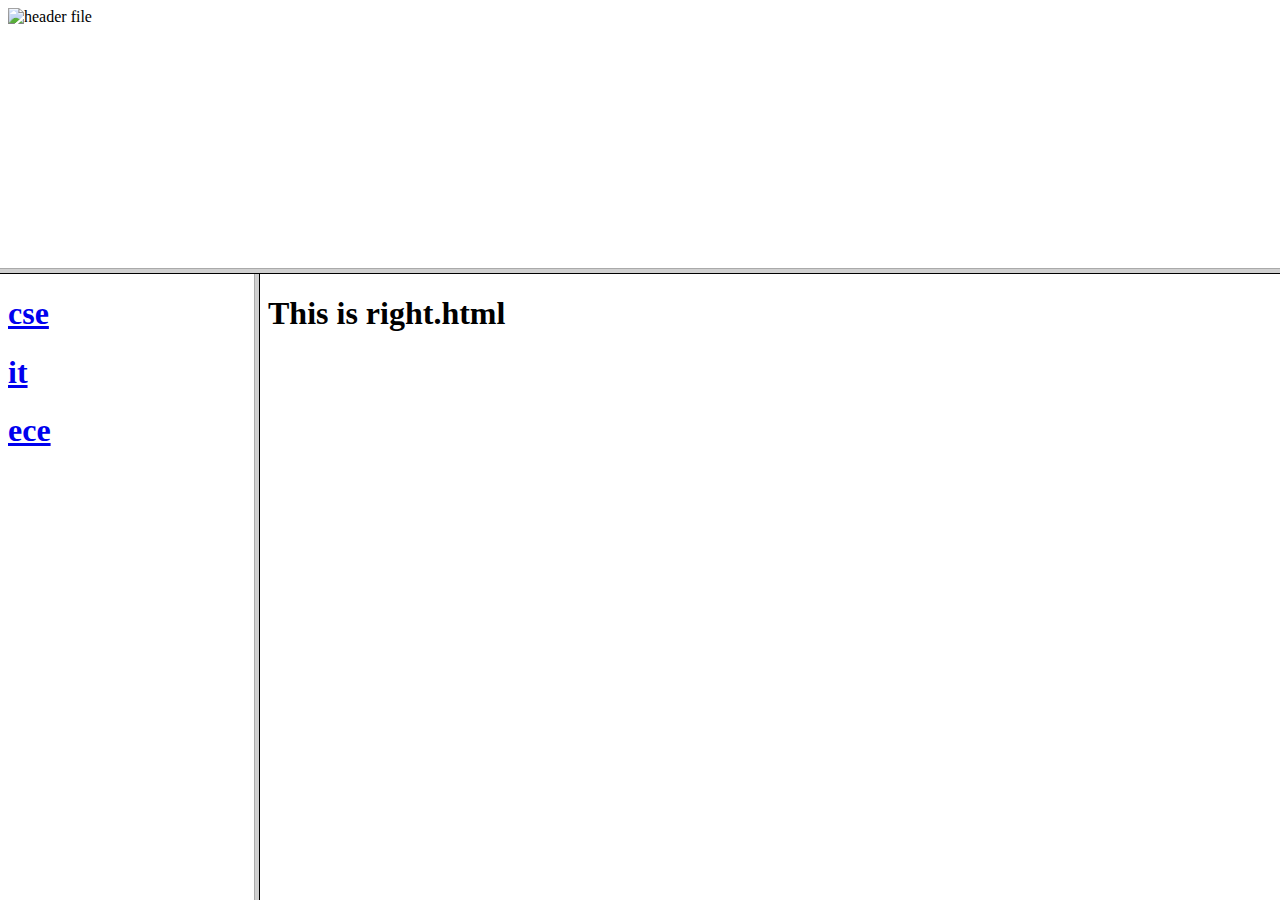
<file: index.html>
<!DOCTYPE html>
<html lang="en">
<head>
    <meta charset="UTF-8">
    <meta name="viewport" content="width=device-width, initial-scale=1.0">
    <title>Document</title>
    <frameset rows="30% ,70%">
        <frame name="f1" src="head.html"></frame>
    <frameset cols="20% ,80%">
        <frame name="f2" src="left.html"></frame>
        <frame name="f3" src="right.html"></frame>
    </frameset>
</head>
<body>
</body>
</html>
</file>
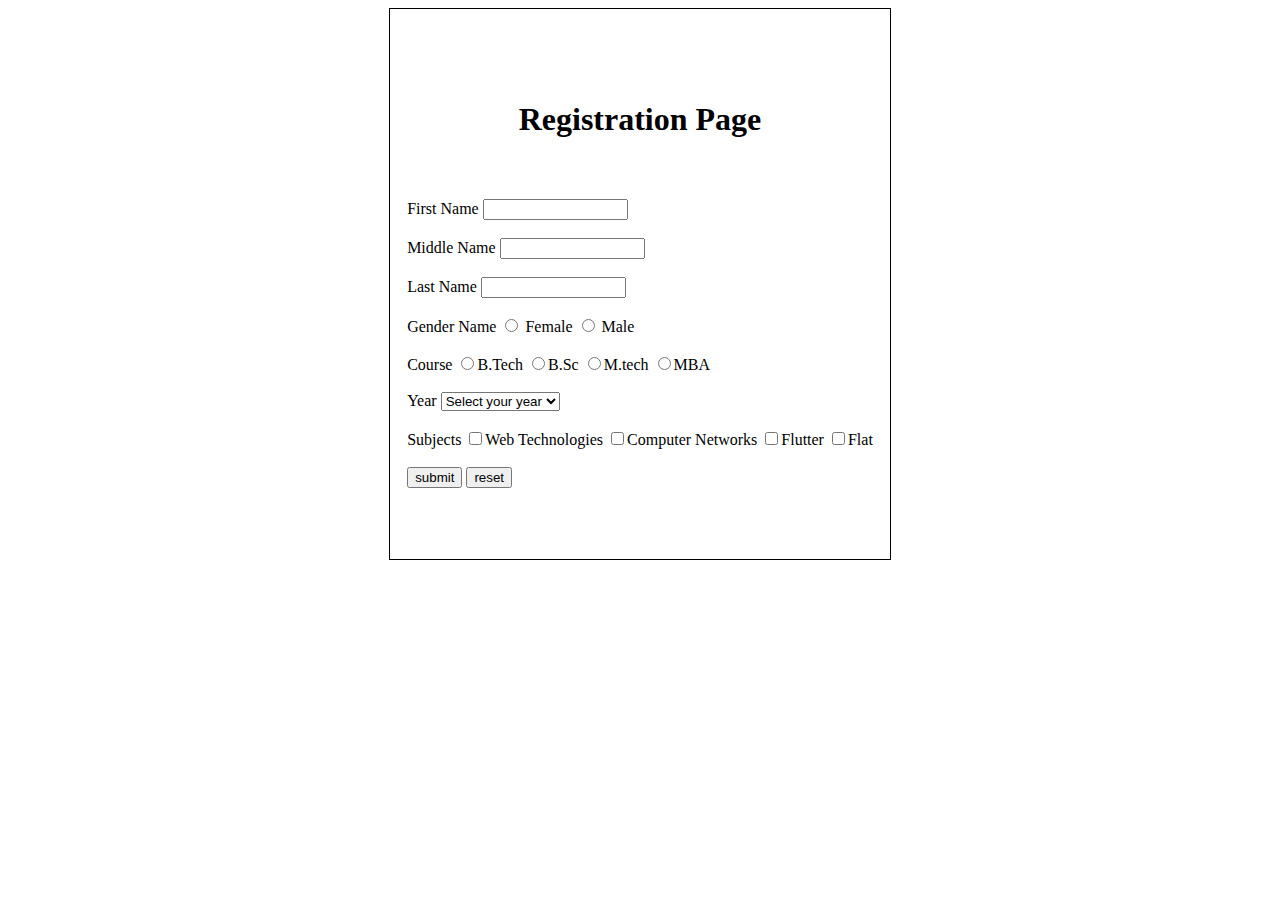
<file: week_1/index.html>
<!-- Create a Regstration page using html -->
<!DOCTYPE html>
<html lang="en">
  <head>
    <meta charset="UTF-8" />
    <meta name="viewport" content="width=device-width, initial-scale=1.0" />
    <title>Registration Page</title>
    <style>
        .container{
            border: 1px solid;
            width: 500px;
            height: 550px;
            margin: auto;
            display: flex;
            justify-content: center;
            align-items: center;
            flex-direction: column;
            gap: 40px;
            background: url(https://cdn.pixabay.com/photo/2017/04/05/04/44/background-2203989_1280.jpg) no-repeat fixed center;
        }
    </style>
  </head>
  <body>
    <div class="container">
      <h1>Registration Page</h1>
      <form action="">
        <label for="firstname">First Name</label>
        <input type="text" name="firstname" id="" size="15" /><br /><br />
        <label for="middlename">Middle Name</label>
        <input type="text" name="middlename" id="" size="15" /><br /><br />
        <label for="lastname">Last Name</label>
        <input type="text" name="lastname" id="" size="15" /><br /><br />
        <label for="gender">Gender Name</label>
        <input type="radio" name="gender" id="" /> Female
        <input type="radio" name="gender" id="" /> Male<br /><br />
        <label for="course">Course</label>
        <input type="radio" name="course" id="" />B.Tech
        <input type="radio" name="course" id="" />B.Sc
        <input type="radio" name="course" id="" />M.tech
        <input type="radio" name="course" id="" />MBA<br /><br />
        <label for="year">Year</label>
        <select name="year" id="">
          <option value="year">Select your year</option>
          <option value="firstyear">First Year</option>
          <option value="secondyear">Second Year</option>
          <option value="thirdyear">Third Year</option>
          <option value="fourthyear">Fourth Year</option></select
        ><br /><br />
        <label for="subjects">Subjects</label>
        <input type="checkbox" name="subjects" id="" />Web Technologies
        <input type="checkbox" name="subjects" id="" />Computer Networks
        <input type="checkbox" name="subjects" id="" />Flutter
        <input type="checkbox" name="subjects" id="" />Flat<br /><br />
        <input type="submit" value="submit" />
        <input type="reset" value="reset" />
      </form>
    </div>
  </body>
</html>
</file>
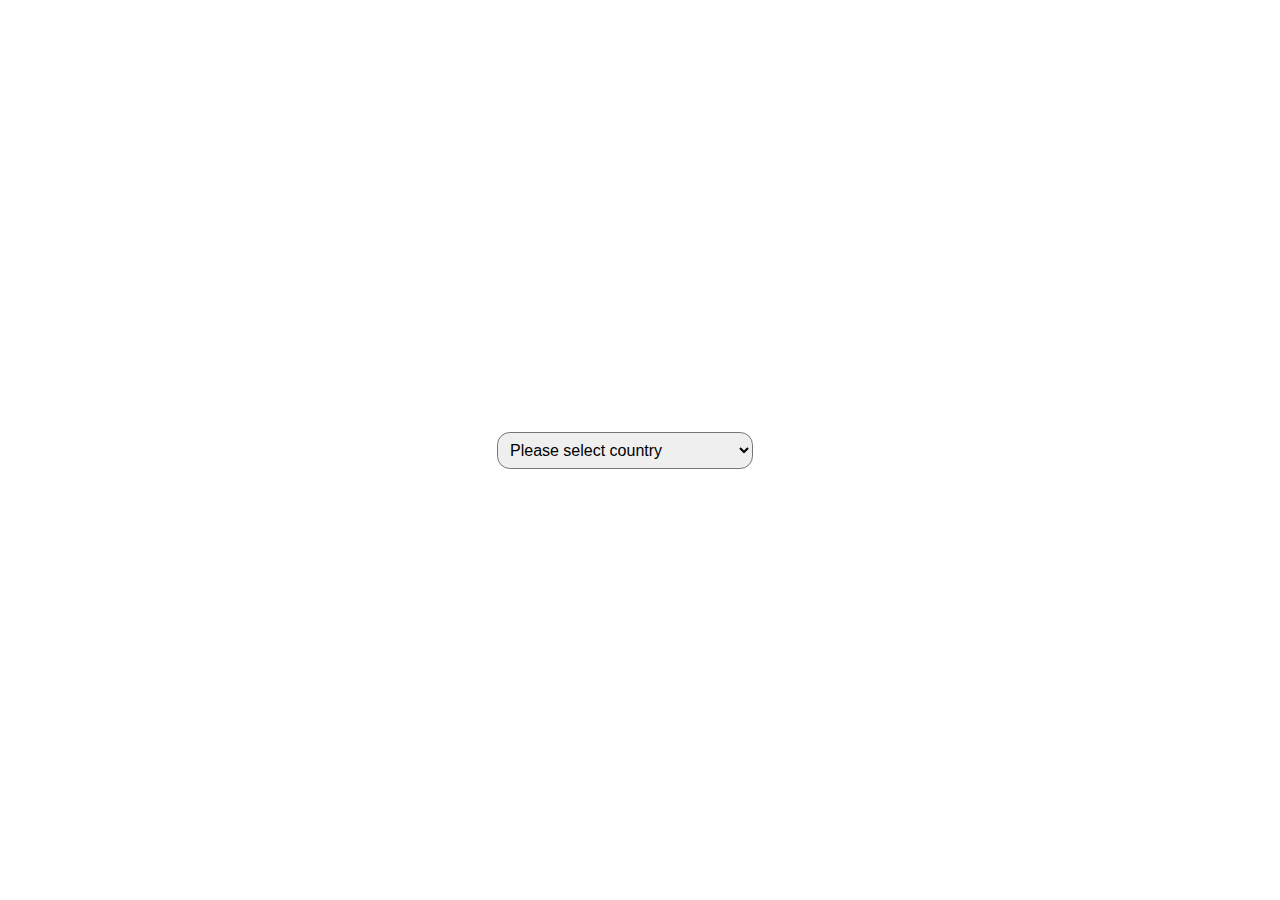
<file: week_3/index.html>
<!DOCTYPE html>
<html lang="en">
<head>
  <meta charset="UTF-8">
  <meta name="viewport" content="width=device-width, initial-scale=1.0">
  <title>Week-3</title>
  <style>
    body{
      padding: 0;
      margin: 0;
      box-sizing: border-box;
    }
    form{
      width: 100%;
      height: 100vh;
      display: flex;
      align-items: center;
      justify-content: center;
      gap: 30px;
      
    }
    #countries{
      width: 20vw;
      padding: 0.5rem;
      border-radius: 0.8rem;
      font-size: 1rem;
    }
    #result{
      font-size: 2rem;
      color: black;
      font-weight: bolder;
    }
  </style>
</head>
<body>
  <form action="">
    <select name="countries" id="countries" onchange="fn()">
      <option value="">Please select country</option>
      <option value="India" >India</option>
      <option value="United Kingdom" >United Kingdom</option>
      <option value="Russia">Russia</option>
      <option value="Germany">Germany</option>
      <option value="France">France</option>
    </select>
    <div id="result"></div>
  </form>

  <script>
    function fn(){
      var x = document.getElementById('countries').selectedIndex;
      let capitals= document.getElementsByTagName('Option')[x].value;
      let dd=document.getElementById('result');

      if(capitals == 'India'){
        // console.log("New Delhi")
        dd.innerHTML = "New Delhi"
        document.body.style.backgroundImage="url('https://images.unsplash.com/photo-1705219900008-4bea2740f837?q=80&w=2035&auto=format&fit=crop&ixlib=rb-4.0.3&ixid=M3wxMjA3fDB8MHxwaG90by1wYWdlfHx8fGVufDB8fHx8fA%3D%3D')"
        document.body.style.backgroundSize='95rem'
        document.body.style.backgroundPosition= "center center"
        document.body.style.backgroundRepeat='no-repeat'        
      } else if(capitals == 'United Kingdom'){
        // console.log("London")
        dd.innerHTML = "London"
        document.body.style.backgroundImage="url('https://images.unsplash.com/photo-1533929736458-ca588d08c8be?q=80&w=2070&auto=format&fit=crop&ixlib=rb-4.0.3&ixid=M3wxMjA3fDB8MHxwaG90by1wYWdlfHx8fGVufDB8fHx8fA%3D%3D')"
        document.body.style.backgroundSize='95rem'
        document.body.style.backgroundPosition= "center center"
        document.body.style.backgroundRepeat='no-repeat'
      }else if(capitals == 'Russia'){
        // console.log("Moscow")
        dd.innerHTML = "Moscow"
        document.body.style.backgroundImage="url('https://images.unsplash.com/photo-1596484552834-6a58f850e0a1?q=80&w=2070&auto=format&fit=crop&ixlib=rb-4.0.3&ixid=M3wxMjA3fDB8MHxwaG90by1wYWdlfHx8fGVufDB8fHx8fA%3D%3D')"
        document.body.style.backgroundSize='95rem'
        document.body.style.backgroundPosition= "center center"
        document.body.style.backgroundRepeat='no-repeat'
      }else if(capitals == 'Germany'){
        // console.log("Berlin")
        dd.innerHTML = "Berlin"
        document.body.style.backgroundImage="url('https://plus.unsplash.com/premium_photo-1661962435210-e6cdbb2cbeb4?q=80&w=2070&auto=format&fit=crop&ixlib=rb-4.0.3&ixid=M3wxMjA3fDB8MHxwaG90by1wYWdlfHx8fGVufDB8fHx8fA%3D%3D')"
        document.body.style.backgroundSize='95rem'
        document.body.style.backgroundPosition= "center center"
        document.body.style.backgroundRepeat='no-repeat'
      }else if(capitals == 'France'){
        // console.log("Paris")
        dd.innerHTML = "Paris"
        document.body.style.backgroundImage="url('https://images.unsplash.com/photo-1502602898657-3e91760cbb34?q=80&w=2073&auto=format&fit=crop&ixlib=rb-4.0.3&ixid=M3wxMjA3fDB8MHxwaG90by1wYWdlfHx8fGVufDB8fHx8fA%3D%3D')"
        document.body.style.backgroundSize='95rem'
        document.body.style.backgroundPosition= "center center"
        document.body.style.backgroundRepeat='no-repeat'
      }
      // console.log(document.getElementsByTagName('Option')[x].value);
      
    }
  </script>
</body>
</html>
</file>
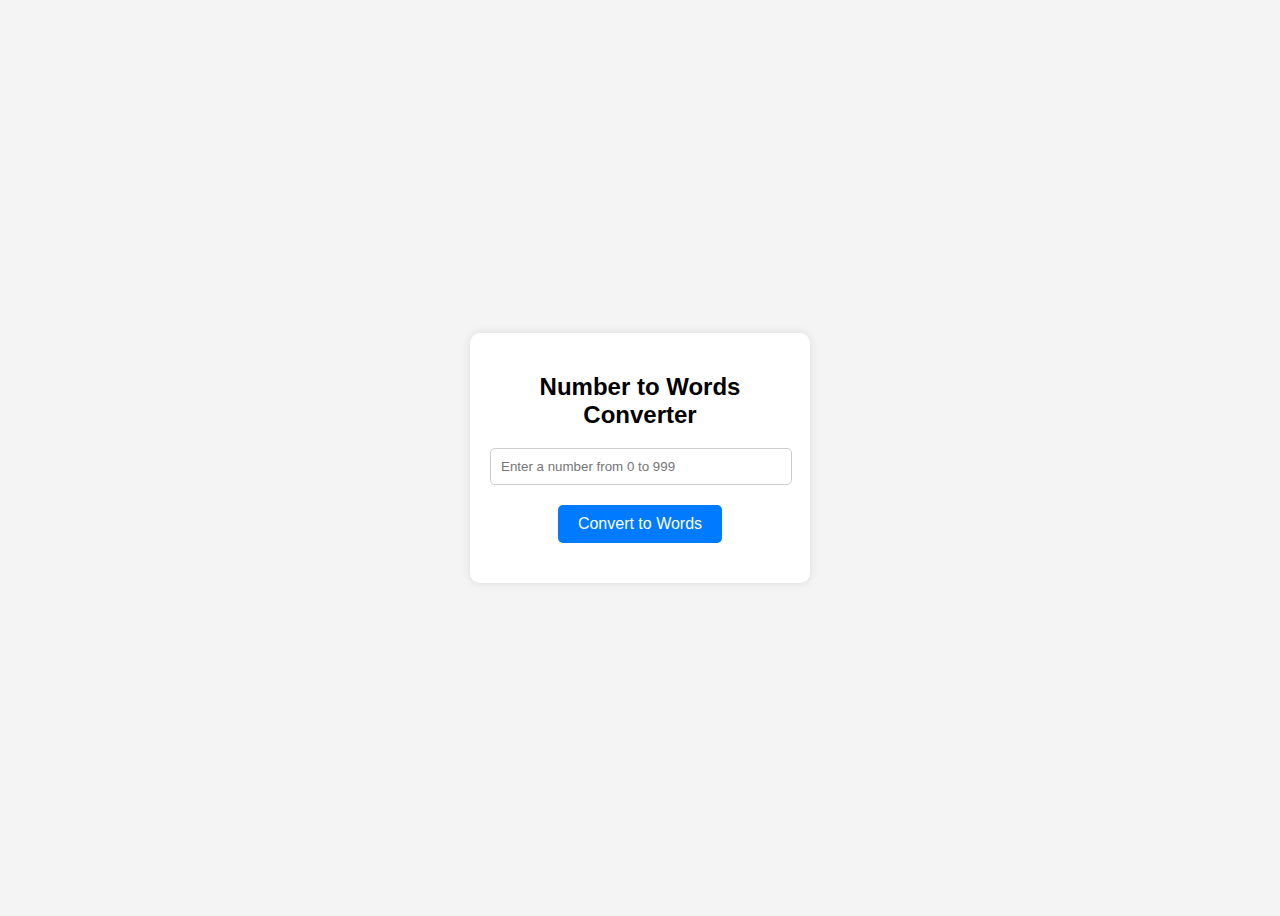
<file: week_4/index.html>
<!DOCTYPE html>
<html lang="en">
<head>
    <meta charset="UTF-8">
    <meta name="viewport" content="width=device-width, initial-scale=1.0">
    <title>Number to Words Converter</title>
    <style>
        body {
            font-family: Arial, sans-serif;
            display: flex;
            justify-content: center;
            align-items: center;
            height: 100vh;
            background-color: #f4f4f4;
        }
        .container {
            background-color: white;
            padding: 20px;
            border-radius: 10px;
            box-shadow: 0px 0px 10px rgba(0, 0, 0, 0.1);
            width: 300px;
            text-align: center;
        }
        input[type="text"] {
            width: calc(100% - 20px);
            padding: 10px;
            margin-bottom: 20px;
            border-radius: 5px;
            border: 1px solid #ccc;
        }
        button {
            padding: 10px 20px;
            border: none;
            border-radius: 5px;
            background-color: #007bff;
            color: white;
            font-size: 16px;
            cursor: pointer;
        }
        button:hover {
            background-color: #0056b3;
        }
        #result {
            margin-top: 20px;
            font-weight: bold;
            color: #333;
        }
    </style>
</head>
<body>

<div class="container">
    <h2>Number to Words Converter</h2>
    <input type="text" id="numberInput" placeholder="Enter a number from 0 to 999">
    <button onclick="convertNumber()">Convert to Words</button>
    <div id="result"></div>
</div>

<script>
    function convertNumber() {
        const number = document.getElementById('numberInput').value;
        const result = document.getElementById('result');

        if (isNaN(number)) {
            result.textContent = "Not a number";
            return;
        }

        const num = parseInt(number);

        if (num < 0 || num > 999) {
            result.textContent = "Out of the range";
            return;
        }

        const words = numberToWords(num);
        result.textContent = words;
    }

    function numberToWords(num) {
        const belowTwenty = [
            'Zero', 'One', 'Two', 'Three', 'Four', 'Five', 'Six', 'Seven', 'Eight', 'Nine', 
            'Ten', 'Eleven', 'Twelve', 'Thirteen', 'Fourteen', 'Fifteen', 'Sixteen', 'Seventeen', 'Eighteen', 'Nineteen'
        ];
        const tens = ['', '', 'Twenty', 'Thirty', 'Forty', 'Fifty', 'Sixty', 'Seventy', 'Eighty', 'Ninety'];

        if (num < 20) return belowTwenty[num];
        if (num < 100) return tens[Math.floor(num / 10)] + (num % 10 !== 0 ? ' ' + belowTwenty[num % 10] : '');

        return belowTwenty[Math.floor(num / 100)] + ' Hundred' + (num % 100 !== 0 ? ' and ' + numberToWords(num % 100) : '');
    }
</script>

</body>
</html>
</file>
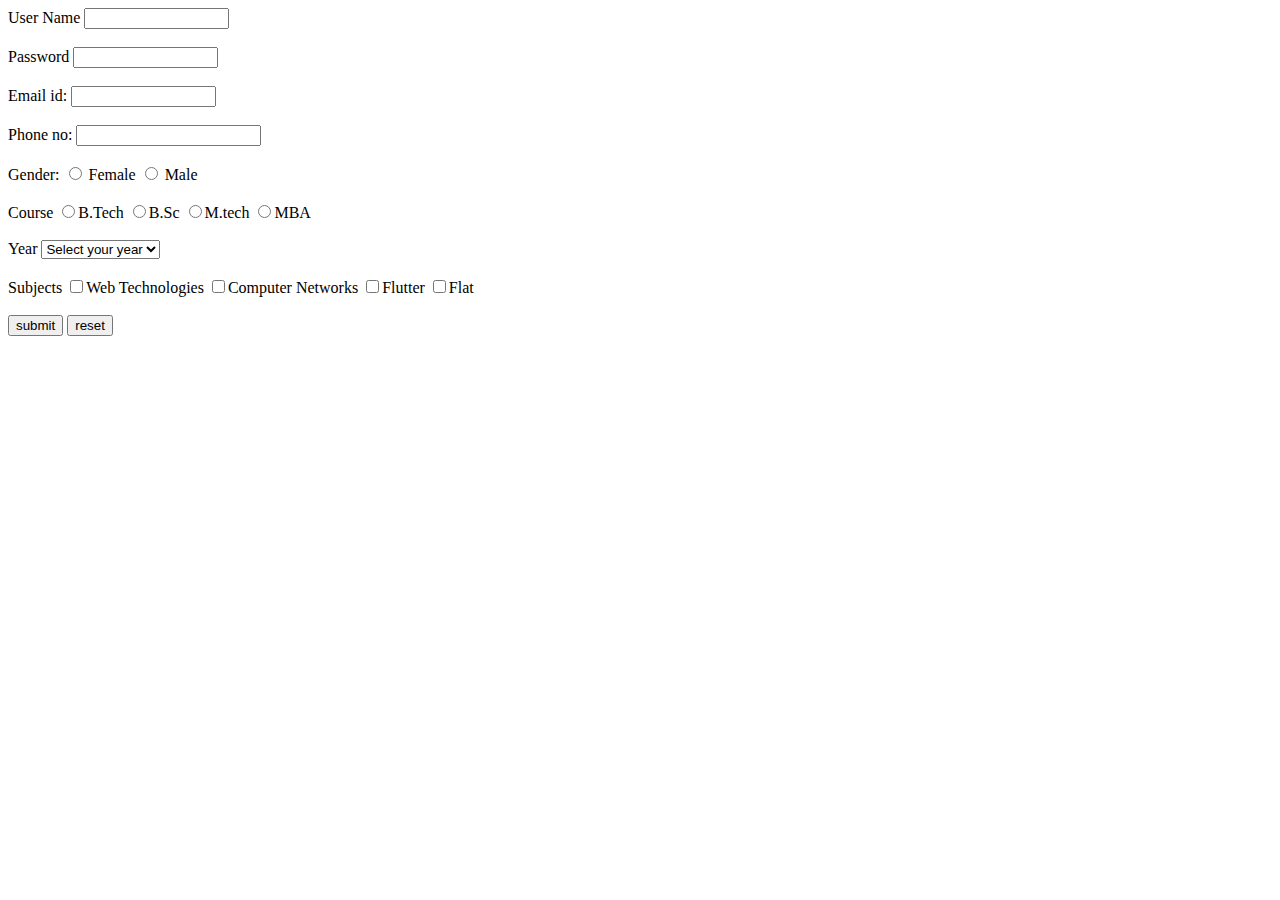
<file: week_5/index.html>
<!-- Validate the fields of registration page created in 1st experimment using Regular Expressions. -->
<!DOCTYPE html>
<html lang="en">
  <head>
    <meta charset="UTF-8" />
    <meta name="viewport" content="width=device-width, initial-scale=1.0" />
    <title>Registration Page</title>
    <script>
      function validate() {
        var msg = "";

        var user = document.register.uname.value;
        var run = new RegExp("^[A-Za-z0-9]");

        var pwd = document.register.pawd.value;
        var rpwd =
          /^(?=.*[a-z])(?=.*[A-Z])(?=.*\d)(?=.*[@.#$!%*?&])[A-Za-z\d@.#$!%*?&]{8,15}$/;

        var emailid = document.register.eid.value;
        var echeck = /^\w+([\.-]?\w+)*@\w+([\.-]?\w+)*(\.\w{2,3})+$/;

        var phone = document.register.aphone.value;
        var rphone = /^\+?[1-9][0-9]{7,14}$/;

        if (!user.match(run)) msg += "Username should contain _ characters";
        if (!pwd.match(rpwd)) msg += "Password should contain atleast 6 characters";
        if (!emailid.match(echeck)) msg += "Email should be of a@xyz.com pattern";
        if (!phone.match(rphone)) msg += "Enter 10 digit phone number";
        if (msg != " ") {
          alert("Submitted sucessfully");
          return false;
        }
        document.register.action = "#";
      }
    </script>
  </head>
  <body>
    <form action="" name="register" onsubmit="return validate()">
      <label for="uname">User Name</label>
      <input type="text" name="uname" id="" size="15" /><br /><br />
      <label for="pawd">Password</label>
      <input type="password" name="pawd" id="" size="15" /><br /><br />
      <label for="eid">Email id:</label>
      <input type="email" name="eid" id="" size="15" /><br /><br />
      <label for="aphone">Phone no:</label>
      <input type="number" name="aphone" id=""><br><br>
      <label for="gender">Gender:</label>
      <input type="radio" name="gender" id="gender" value="Female"/> Female
      <input type="radio" name="gender" id="gender" value="Male" /> Male<br /><br />
      <label for="course">Course</label>
      <input type="radio" name="course" id="" />B.Tech
      <input type="radio" name="course" id="" />B.Sc
      <input type="radio" name="course" id="" />M.tech
      <input type="radio" name="course" id="" />MBA<br /><br />
      <label for="year">Year</label>
      <select name="year" id="">
        <option value="year">Select your year</option>
        <option value="firstyear">First Year</option>
        <option value="secondyear">Second Year</option>
        <option value="thirdyear">Third Year</option>
        <option value="fourthyear">Fourth Year</option></select
      ><br /><br />
      <label for="subjects">Subjects</label>
      <input type="checkbox" name="subjects" id="" />Web Technologies
      <input type="checkbox" name="subjects" id="" />Computer Networks
      <input type="checkbox" name="subjects" id="" />Flutter
      <input type="checkbox" name="subjects" id="" />Flat<br /><br />
      <input type="submit" value="submit" />
      <input type="reset" value="reset" />
    </form>
  </body>
</html>
</file>
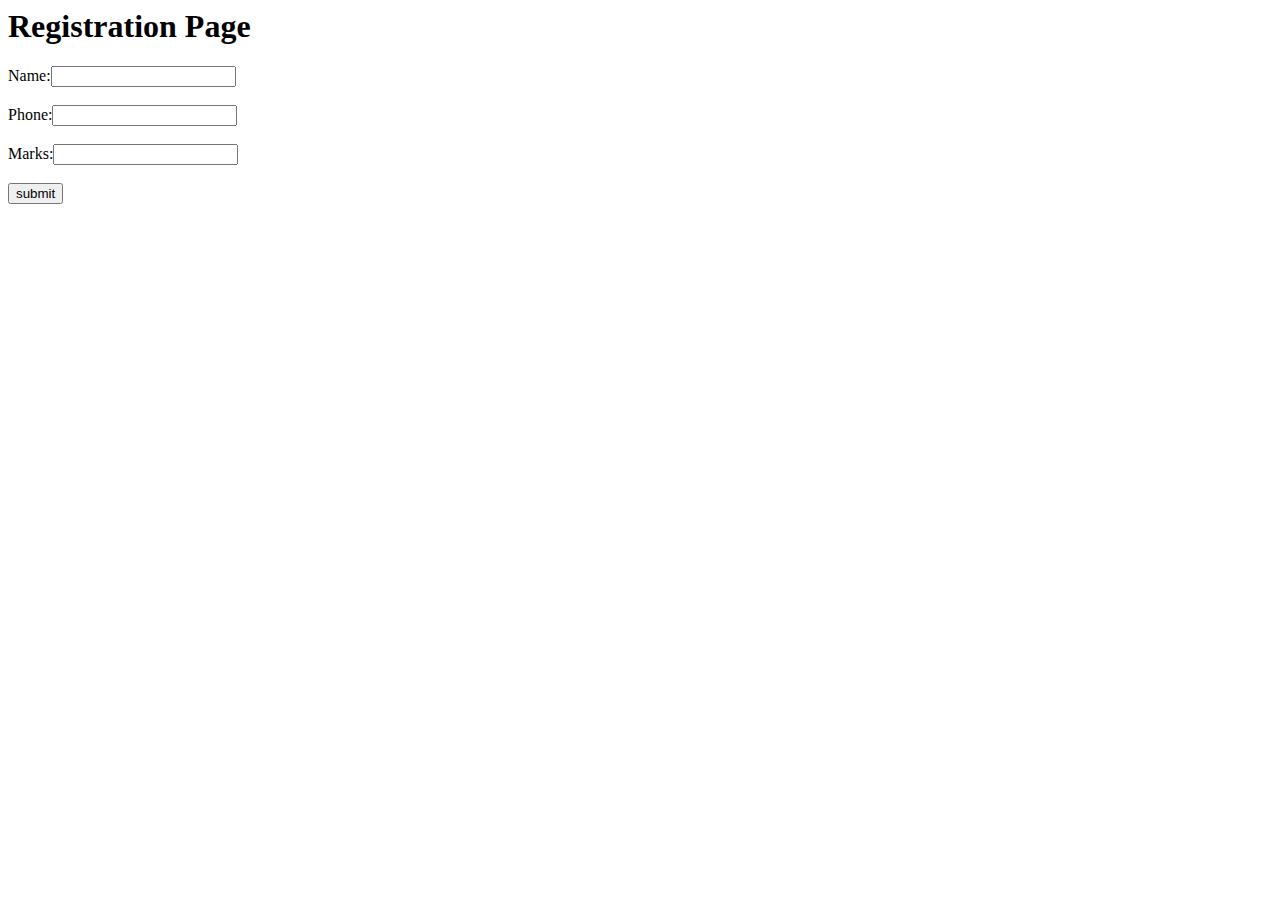
<file: week_8/index.html>
<html>
  <head>
    <title>user details</title>
  </head>
  <body>
    <h1>Registration Page</h1>
    <form action="db.php" method="post">
      Name:<input type="text" name="name" value="" /><br><br> 
      Phone:<input type="text" name="phone" value="" /><br><br>
      Marks:<input type="text" name="marks" value="" /><br><br>
      <input type="submit" value="submit" />
    </form>
  </body>
</html>
</file>
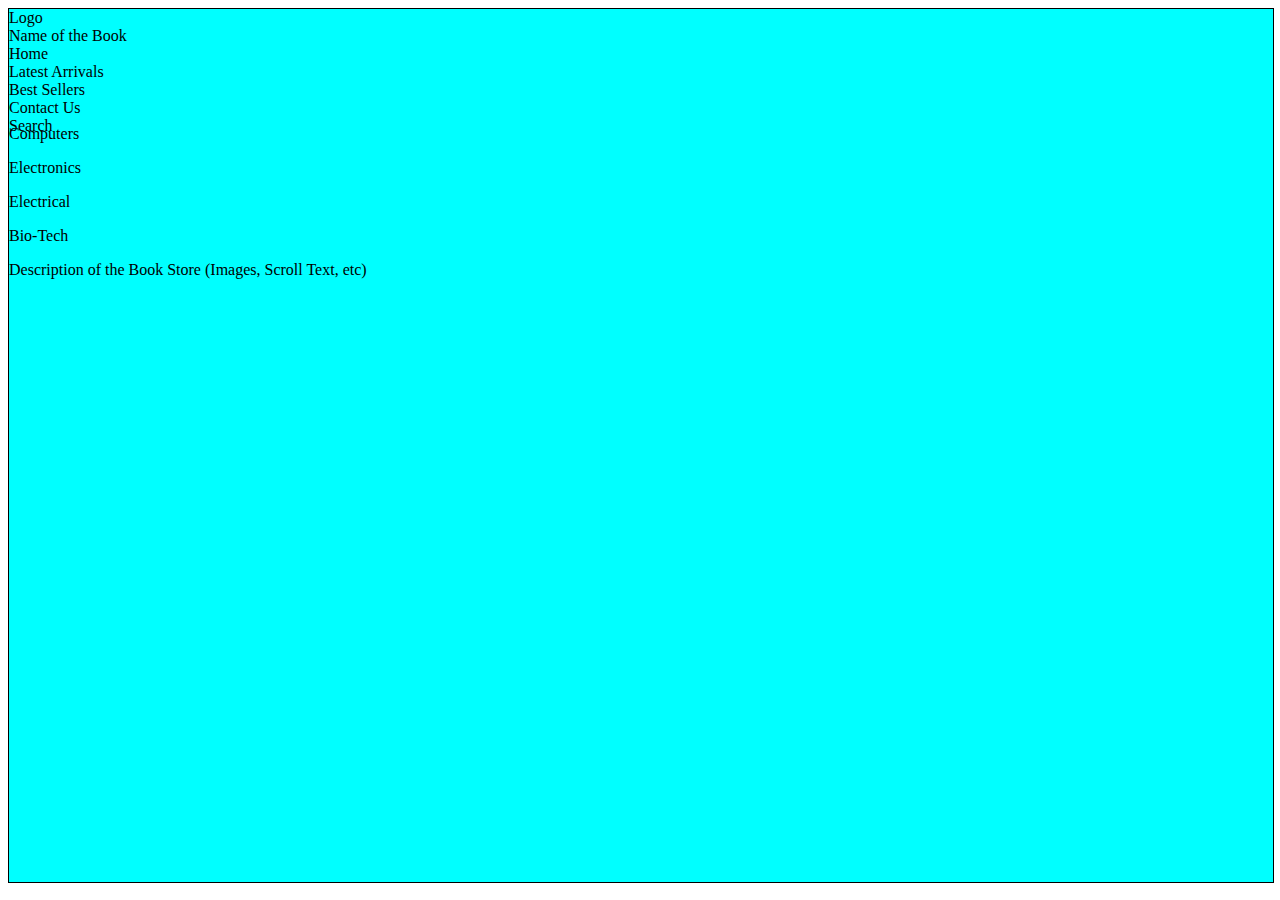
<file: wt_Assessment/index.html>
<!DOCTYPE html>
<html lang="en">
<head>
    <style>
        .container{
            width: 100%;
            height: 97vh;
            background-color: aqua;
            border: 1px solid;
        }
        .upp{
            height: 100px;
            /* background-color: red; */
            /* border */
        }
        /* .first{ */
            /* display: flex;
            /* align-items: center; */
            /* justify-content: space-between;
            margin-left: 120px;
            margin-right: 690px; */
            /* background-color: bisque; */
            /* padding-top: 50px; */
        /* }  */
        /* .nav{ */
            /* display: flex;
            align-items: center;
            justify-content:space-around;
            height: 45px; */
        /* } */
    </style>
</head>
<body>
    <div class="container">
        <div class="upp">
            <div class="first">
                <div class="logo">Logo</div>
                <div>Name of the Book</div>
            </div>
            <div class="nav">
                <div>Home</div>
                <div>Latest Arrivals</div>
                <div>Best Sellers</div>
                <div>Contact Us</div>
                <div>Search</div>
            </div>
        </div>

        <div class="lefttt">
            <p>Computers</p>
            <p>Electronics</p>
            <p>Electrical</p>
            <p>Bio-Tech</p>
        </div>

        <div class="mid">
            <div>
                <p>Description of the Book Store (Images, Scroll Text, etc)</p>
            </div>
        </div>
    </div>
</body>
</html>
</file>
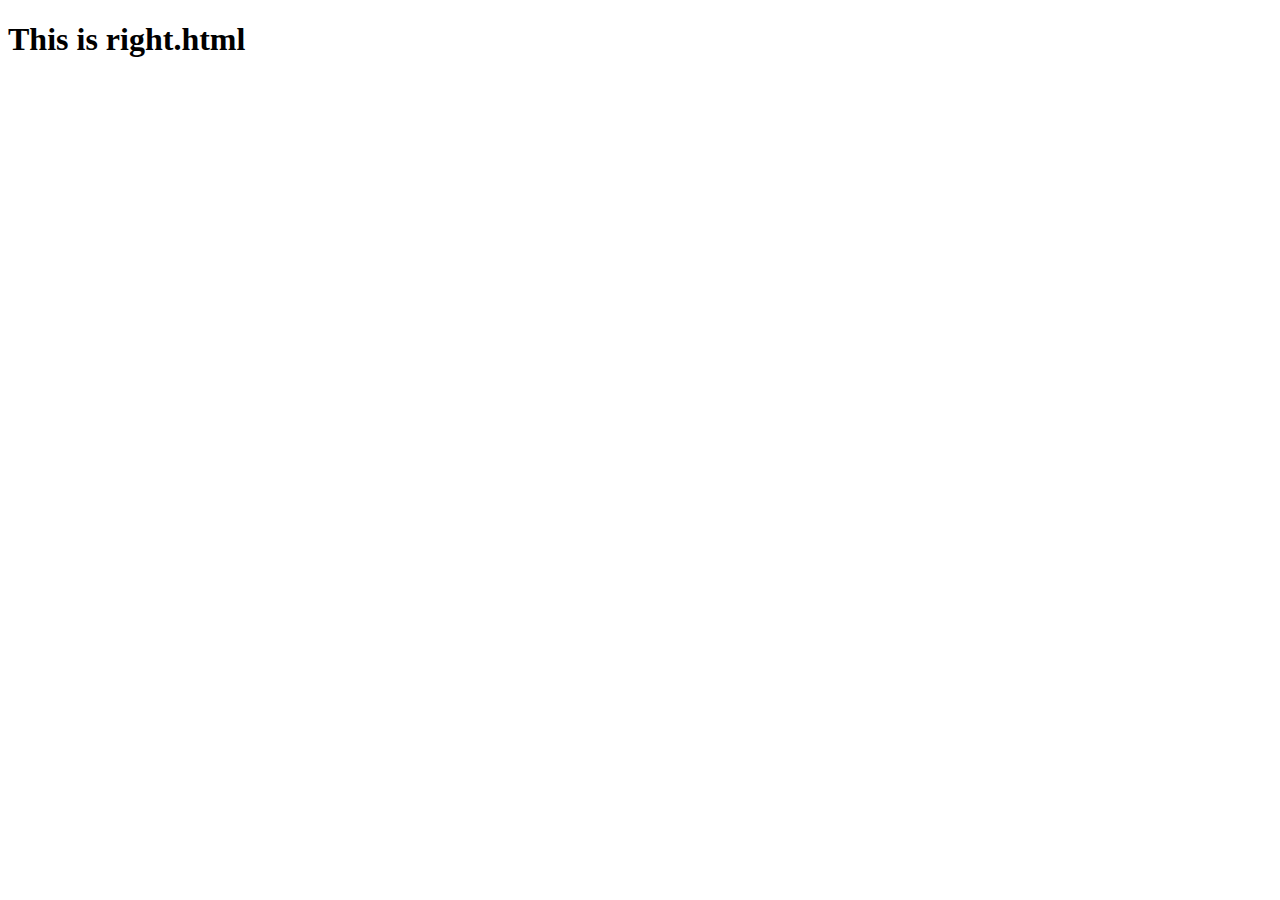
<file: right.html>
<!DOCTYPE html>
<html lang="en">
<head>
    <meta charset="UTF-8">
    <meta name="viewport" content="width=device-width, initial-scale=1.0">
    <title>Document</title>
</head>
<body>
    <h1>
        This is right.html
    </h1>
</body>
</html>
</file>
